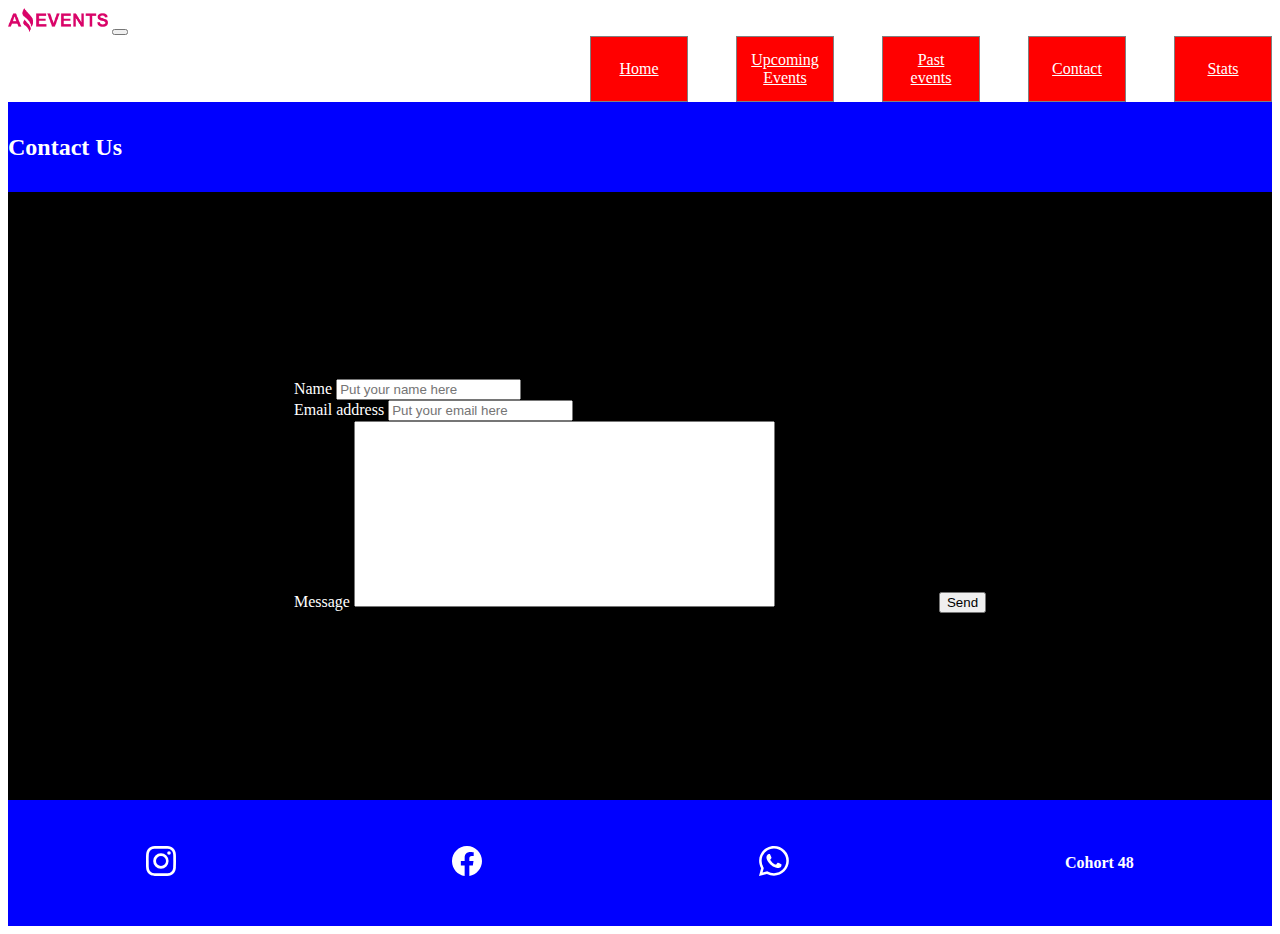
<file: assets/pages/contact.html>
<!DOCTYPE html>
<html lang="en">
<head>
    <meta charset="UTF-8">
    <meta http-equiv="X-UA-Compatible" content="IE=edge">
    <meta name="viewport" content="width=device-width, initial-scale=1.0">
    <title>Amazing</title>
    <link rel="shortcut icon" href="../images/Logo Amazing Events.png" type="image/x-icon">
    <link href="https://cdn.jsdelivr.net/npm/bootstrap@5.3.0-alpha3/dist/css/bootstrap.min.css" rel="stylesheet" integrity="sha384-KK94CHFLLe+nY2dmCWGMq91rCGa5gtU4mk92HdvYe+M/SXH301p5ILy+dN9+nJOZ" crossorigin="anonymous">
    <link rel="stylesheet" href="../styles/style.css">
</head>
<body>
    <header>
        <nav class="navbar navbar-expand-lg bg-body-tertiary">
            <div class="container-fluid">
                <a class="navbar-brand" href="#"><img src="../images/Logo Amazing Events.png" alt="logo"
                        width="100px"></a>
                <button class="navbar-toggler" type="button" data-bs-toggle="collapse"
                    data-bs-target="#navbarNavAltMarkup" aria-controls="navbarNavAltMarkup" aria-expanded="false"
                    aria-label="Toggle navigation">
                    <span class="navbar-toggler-icon"></span>
                </button>
                <div class="collapse navbar-collapse" id="navbarNavAltMarkup">
                    <div class="navbar-nav">
                        <a class="nav-link active" aria-current="page" href="../../index.html">Home</a>
                        <a id="Upcoming" class="nav-link" href="./upComing.html">Upcoming <br>
                            Events</a>
                        <a id="past" class="nav-link" href="./pastEvents.html">Past <br> events</a>
                        <a class="nav-link" href="./contact.html">Contact</a>
                        <a class="nav-link" href="./stats.html">Stats</a>
                    </div>
                </div>
            </div>
        </nav>
    </header>
    <main>
        <div id="carouselExample" class="carousel slide">
            <div class="carousel-inner">
                <div class="carousel-item active">
                    <h2>Contact Us</h2>
                </div>
            </div>
        </div>
    <div class="box-contact">
        <form class="contact-form" action="./show_data.html" method="get">
            <div class="mb-3">
                <label for="name" class="form-label">Name</label>
                <input type="text" class="form-control" id="name" name="Name" placeholder="Put your name here">
            </div>
            <div class="mb-3">
                <label for="email" class="form-label">Email address</label>
                <input type="email" class="form-control" id="email" name="Email" placeholder="Put your email here">
            </div>
            <div class="mb-3">
                <label for="exampleFormControlTextarea1" class="form-label">Message</label>
                <textarea class="form-control" id="exampleFormControlTextarea1" name="Message" rows="12" cols="50"></textarea>
                <input class="send-btn" type="submit" value="Send">
            </div>
        </form>
    </div>  
    </main>
    <footer>
        <a href="https://www.instagram.com/"><svg xmlns="http://www.w3.org/2000/svg" width="30" height="30" fill="white" class="bi bi-instagram" viewBox="0 0 16 16">
          <path d="M8 0C5.829 0 5.556.01 4.703.048 3.85.088 3.269.222 2.76.42a3.917 3.917 0 0 0-1.417.923A3.927 3.927 0 0 0 .42 2.76C.222 3.268.087 3.85.048 4.7.01 5.555 0 5.827 0 8.001c0 2.172.01 2.444.048 3.297.04.852.174 1.433.372 1.942.205.526.478.972.923 1.417.444.445.89.719 1.416.923.51.198 1.09.333 1.942.372C5.555 15.99 5.827 16 8 16s2.444-.01 3.298-.048c.851-.04 1.434-.174 1.943-.372a3.916 3.916 0 0 0 1.416-.923c.445-.445.718-.891.923-1.417.197-.509.332-1.09.372-1.942C15.99 10.445 16 10.173 16 8s-.01-2.445-.048-3.299c-.04-.851-.175-1.433-.372-1.941a3.926 3.926 0 0 0-.923-1.417A3.911 3.911 0 0 0 13.24.42c-.51-.198-1.092-.333-1.943-.372C10.443.01 10.172 0 7.998 0h.003zm-.717 1.442h.718c2.136 0 2.389.007 3.232.046.78.035 1.204.166 1.486.275.373.145.64.319.92.599.28.28.453.546.598.92.11.281.24.705.275 1.485.039.843.047 1.096.047 3.231s-.008 2.389-.047 3.232c-.035.78-.166 1.203-.275 1.485a2.47 2.47 0 0 1-.599.919c-.28.28-.546.453-.92.598-.28.11-.704.24-1.485.276-.843.038-1.096.047-3.232.047s-2.39-.009-3.233-.047c-.78-.036-1.203-.166-1.485-.276a2.478 2.478 0 0 1-.92-.598 2.48 2.48 0 0 1-.6-.92c-.109-.281-.24-.705-.275-1.485-.038-.843-.046-1.096-.046-3.233 0-2.136.008-2.388.046-3.231.036-.78.166-1.204.276-1.486.145-.373.319-.64.599-.92.28-.28.546-.453.92-.598.282-.11.705-.24 1.485-.276.738-.034 1.024-.044 2.515-.045v.002zm4.988 1.328a.96.96 0 1 0 0 1.92.96.96 0 0 0 0-1.92zm-4.27 1.122a4.109 4.109 0 1 0 0 8.217 4.109 4.109 0 0 0 0-8.217zm0 1.441a2.667 2.667 0 1 1 0 5.334 2.667 2.667 0 0 1 0-5.334z"/>
        </svg></a>
        <a href="https://www.facebook.com/"><svg xmlns="http://www.w3.org/2000/svg" width="30" height="30" fill="white" class="bi bi-facebook" viewBox="0 0 16 16">
          <path d="M16 8.049c0-4.446-3.582-8.05-8-8.05C3.58 0-.002 3.603-.002 8.05c0 4.017 2.926 7.347 6.75 7.951v-5.625h-2.03V8.05H6.75V6.275c0-2.017 1.195-3.131 3.022-3.131.876 0 1.791.157 1.791.157v1.98h-1.009c-.993 0-1.303.621-1.303 1.258v1.51h2.218l-.354 2.326H9.25V16c3.824-.604 6.75-3.934 6.75-7.951z"/>
        </svg></a>
        <a href="https://web.whatsapp.com/"><svg xmlns="http://www.w3.org/2000/svg" width="30" height="30" fill="white" class="bi bi-whatsapp" viewBox="0 0 16 16">
          <path d="M13.601 2.326A7.854 7.854 0 0 0 7.994 0C3.627 0 .068 3.558.064 7.926c0 1.399.366 2.76 1.057 3.965L0 16l4.204-1.102a7.933 7.933 0 0 0 3.79.965h.004c4.368 0 7.926-3.558 7.93-7.93A7.898 7.898 0 0 0 13.6 2.326zM7.994 14.521a6.573 6.573 0 0 1-3.356-.92l-.24-.144-2.494.654.666-2.433-.156-.251a6.56 6.56 0 0 1-1.007-3.505c0-3.626 2.957-6.584 6.591-6.584a6.56 6.56 0 0 1 4.66 1.931 6.557 6.557 0 0 1 1.928 4.66c-.004 3.639-2.961 6.592-6.592 6.592zm3.615-4.934c-.197-.099-1.17-.578-1.353-.646-.182-.065-.315-.099-.445.099-.133.197-.513.646-.627.775-.114.133-.232.148-.43.05-.197-.1-.836-.308-1.592-.985-.59-.525-.985-1.175-1.103-1.372-.114-.198-.011-.304.088-.403.087-.088.197-.232.296-.346.1-.114.133-.198.198-.33.065-.134.034-.248-.015-.347-.05-.099-.445-1.076-.612-1.47-.16-.389-.323-.335-.445-.34-.114-.007-.247-.007-.38-.007a.729.729 0 0 0-.529.247c-.182.198-.691.677-.691 1.654 0 .977.71 1.916.81 2.049.098.133 1.394 2.132 3.383 2.992.47.205.84.326 1.129.418.475.152.904.129 1.246.08.38-.058 1.171-.48 1.338-.943.164-.464.164-.86.114-.943-.049-.084-.182-.133-.38-.232z"/>
        </svg></a>
        <h4>Cohort 48</h4>
    </footer>
<script src="https://cdn.jsdelivr.net/npm/bootstrap@5.3.0-alpha3/dist/js/bootstrap.bundle.min.js"
        integrity="sha384-ENjdO4Dr2bkBIFxQpeoTz1HIcje39Wm4jDKdf19U8gI4ddQ3GYNS7NTKfAdVQSZe"
        crossorigin="anonymous"></script>
</body>
</html>
</file>
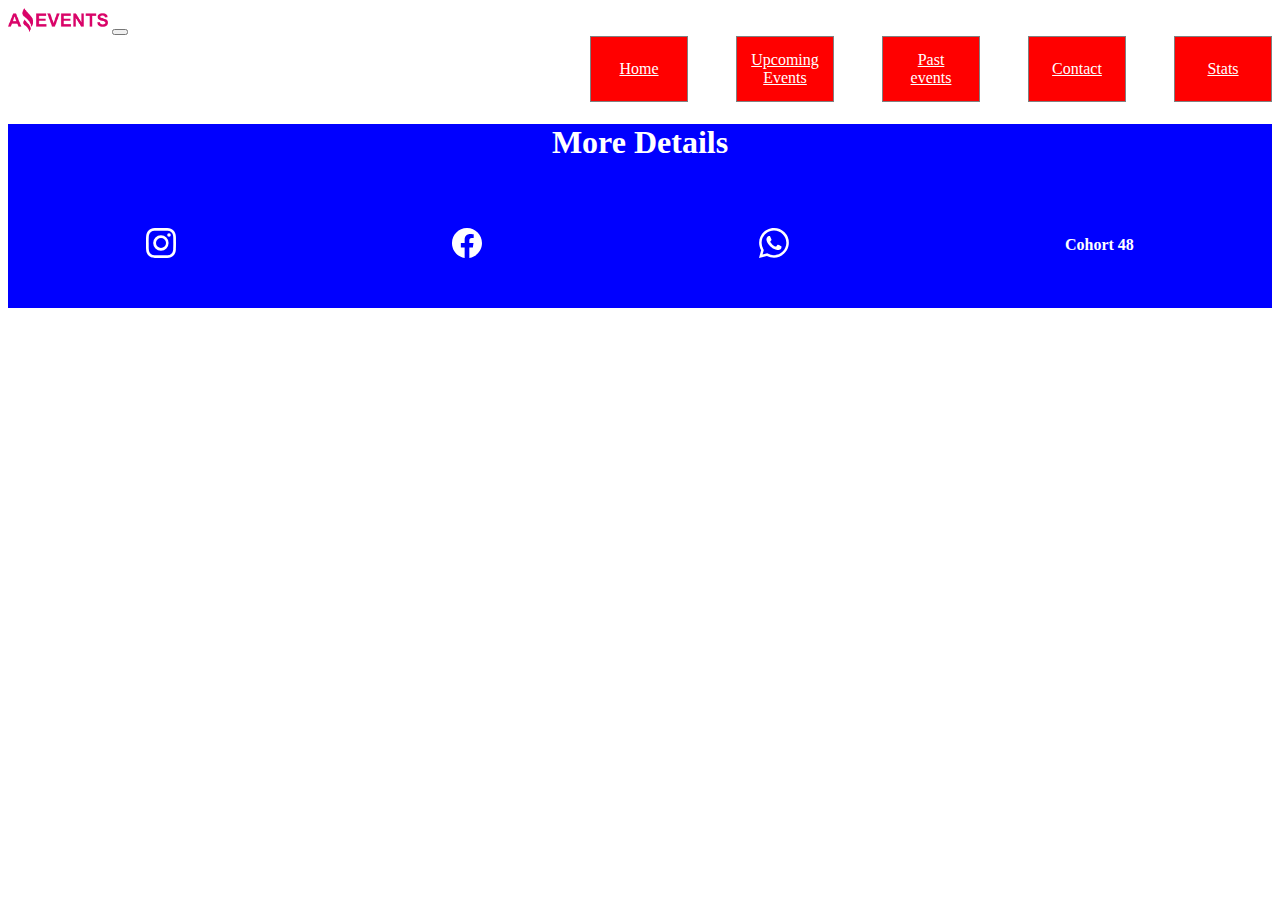
<file: assets/pages/details.html>
<!DOCTYPE html>
<html lang="en">
<head>
    <meta charset="UTF-8">
    <meta http-equiv="X-UA-Compatible" content="IE=edge">
    <meta name="viewport" content="width=device-width, initial-scale=1.0">
    <title>Amazing</title>
    <link rel="shortcut icon" href="../images/Logo Amazing Events.png" type="image/x-icon">
    <link href="https://cdn.jsdelivr.net/npm/bootstrap@5.3.0-alpha3/dist/css/bootstrap.min.css" rel="stylesheet" integrity="sha384-KK94CHFLLe+nY2dmCWGMq91rCGa5gtU4mk92HdvYe+M/SXH301p5ILy+dN9+nJOZ" crossorigin="anonymous">
    <link rel="stylesheet" href="../styles/style.css">
</head>
<body>
    <header>
        <nav class="navbar navbar-expand-lg bg-body-tertiary">
            <div class="container-fluid">
                <a class="navbar-brand" href="#"><img src="../images/Logo Amazing Events.png" alt="logo"
                        width="100px"></a>
                <button class="navbar-toggler" type="button" data-bs-toggle="collapse"
                    data-bs-target="#navbarNavAltMarkup" aria-controls="navbarNavAltMarkup" aria-expanded="false"
                    aria-label="Toggle navigation">
                    <span class="navbar-toggler-icon"></span>
                </button>
                <div class="collapse navbar-collapse" id="navbarNavAltMarkup">
                    <div class="navbar-nav">
                        <a class="nav-link active" aria-current="page" href="../../index.html">Home</a>
                        <a id="Upcoming" class="nav-link" href="./upComing.html">Upcoming <br>
                            Events</a>
                        <a id="past" class="nav-link" href="./pastEvents.html">Past <br> events</a>
                        <a class="nav-link" href="./contact.html">Contact</a>
                        <a class="nav-link" href="./stats.html">Stats</a>
                    </div>
                </div>
            </div>
        </nav>
    </header>
    <main>
        <h1>More Details</h1>
       <div id="details-div">

       </div>
    </main>
    <footer>
        <a href="https://www.instagram.com/"><svg xmlns="http://www.w3.org/2000/svg" width="30" height="30" fill="white" class="bi bi-instagram" viewBox="0 0 16 16">
          <path d="M8 0C5.829 0 5.556.01 4.703.048 3.85.088 3.269.222 2.76.42a3.917 3.917 0 0 0-1.417.923A3.927 3.927 0 0 0 .42 2.76C.222 3.268.087 3.85.048 4.7.01 5.555 0 5.827 0 8.001c0 2.172.01 2.444.048 3.297.04.852.174 1.433.372 1.942.205.526.478.972.923 1.417.444.445.89.719 1.416.923.51.198 1.09.333 1.942.372C5.555 15.99 5.827 16 8 16s2.444-.01 3.298-.048c.851-.04 1.434-.174 1.943-.372a3.916 3.916 0 0 0 1.416-.923c.445-.445.718-.891.923-1.417.197-.509.332-1.09.372-1.942C15.99 10.445 16 10.173 16 8s-.01-2.445-.048-3.299c-.04-.851-.175-1.433-.372-1.941a3.926 3.926 0 0 0-.923-1.417A3.911 3.911 0 0 0 13.24.42c-.51-.198-1.092-.333-1.943-.372C10.443.01 10.172 0 7.998 0h.003zm-.717 1.442h.718c2.136 0 2.389.007 3.232.046.78.035 1.204.166 1.486.275.373.145.64.319.92.599.28.28.453.546.598.92.11.281.24.705.275 1.485.039.843.047 1.096.047 3.231s-.008 2.389-.047 3.232c-.035.78-.166 1.203-.275 1.485a2.47 2.47 0 0 1-.599.919c-.28.28-.546.453-.92.598-.28.11-.704.24-1.485.276-.843.038-1.096.047-3.232.047s-2.39-.009-3.233-.047c-.78-.036-1.203-.166-1.485-.276a2.478 2.478 0 0 1-.92-.598 2.48 2.48 0 0 1-.6-.92c-.109-.281-.24-.705-.275-1.485-.038-.843-.046-1.096-.046-3.233 0-2.136.008-2.388.046-3.231.036-.78.166-1.204.276-1.486.145-.373.319-.64.599-.92.28-.28.546-.453.92-.598.282-.11.705-.24 1.485-.276.738-.034 1.024-.044 2.515-.045v.002zm4.988 1.328a.96.96 0 1 0 0 1.92.96.96 0 0 0 0-1.92zm-4.27 1.122a4.109 4.109 0 1 0 0 8.217 4.109 4.109 0 0 0 0-8.217zm0 1.441a2.667 2.667 0 1 1 0 5.334 2.667 2.667 0 0 1 0-5.334z"/>
        </svg></a>
        <a href="https://www.facebook.com/"><svg xmlns="http://www.w3.org/2000/svg" width="30" height="30" fill="white" class="bi bi-facebook" viewBox="0 0 16 16">
          <path d="M16 8.049c0-4.446-3.582-8.05-8-8.05C3.58 0-.002 3.603-.002 8.05c0 4.017 2.926 7.347 6.75 7.951v-5.625h-2.03V8.05H6.75V6.275c0-2.017 1.195-3.131 3.022-3.131.876 0 1.791.157 1.791.157v1.98h-1.009c-.993 0-1.303.621-1.303 1.258v1.51h2.218l-.354 2.326H9.25V16c3.824-.604 6.75-3.934 6.75-7.951z"/>
        </svg></a>
        <a href="https://web.whatsapp.com/"><svg xmlns="http://www.w3.org/2000/svg" width="30" height="30" fill="white" class="bi bi-whatsapp" viewBox="0 0 16 16">
          <path d="M13.601 2.326A7.854 7.854 0 0 0 7.994 0C3.627 0 .068 3.558.064 7.926c0 1.399.366 2.76 1.057 3.965L0 16l4.204-1.102a7.933 7.933 0 0 0 3.79.965h.004c4.368 0 7.926-3.558 7.93-7.93A7.898 7.898 0 0 0 13.6 2.326zM7.994 14.521a6.573 6.573 0 0 1-3.356-.92l-.24-.144-2.494.654.666-2.433-.156-.251a6.56 6.56 0 0 1-1.007-3.505c0-3.626 2.957-6.584 6.591-6.584a6.56 6.56 0 0 1 4.66 1.931 6.557 6.557 0 0 1 1.928 4.66c-.004 3.639-2.961 6.592-6.592 6.592zm3.615-4.934c-.197-.099-1.17-.578-1.353-.646-.182-.065-.315-.099-.445.099-.133.197-.513.646-.627.775-.114.133-.232.148-.43.05-.197-.1-.836-.308-1.592-.985-.59-.525-.985-1.175-1.103-1.372-.114-.198-.011-.304.088-.403.087-.088.197-.232.296-.346.1-.114.133-.198.198-.33.065-.134.034-.248-.015-.347-.05-.099-.445-1.076-.612-1.47-.16-.389-.323-.335-.445-.34-.114-.007-.247-.007-.38-.007a.729.729 0 0 0-.529.247c-.182.198-.691.677-.691 1.654 0 .977.71 1.916.81 2.049.098.133 1.394 2.132 3.383 2.992.47.205.84.326 1.129.418.475.152.904.129 1.246.08.38-.058 1.171-.48 1.338-.943.164-.464.164-.86.114-.943-.049-.084-.182-.133-.38-.232z"/>
        </svg></a>
        <h4>Cohort 48</h4>
    </footer>
    <script src="https://cdn.jsdelivr.net/npm/bootstrap@5.3.0-alpha3/dist/js/bootstrap.bundle.min.js"
            integrity="sha384-ENjdO4Dr2bkBIFxQpeoTz1HIcje39Wm4jDKdf19U8gI4ddQ3GYNS7NTKfAdVQSZe"
            crossorigin="anonymous">
    </script>
    <script src="../../data.js"></script>
    <script src="../js/details.js"></script>
</body>
</html>
</file>
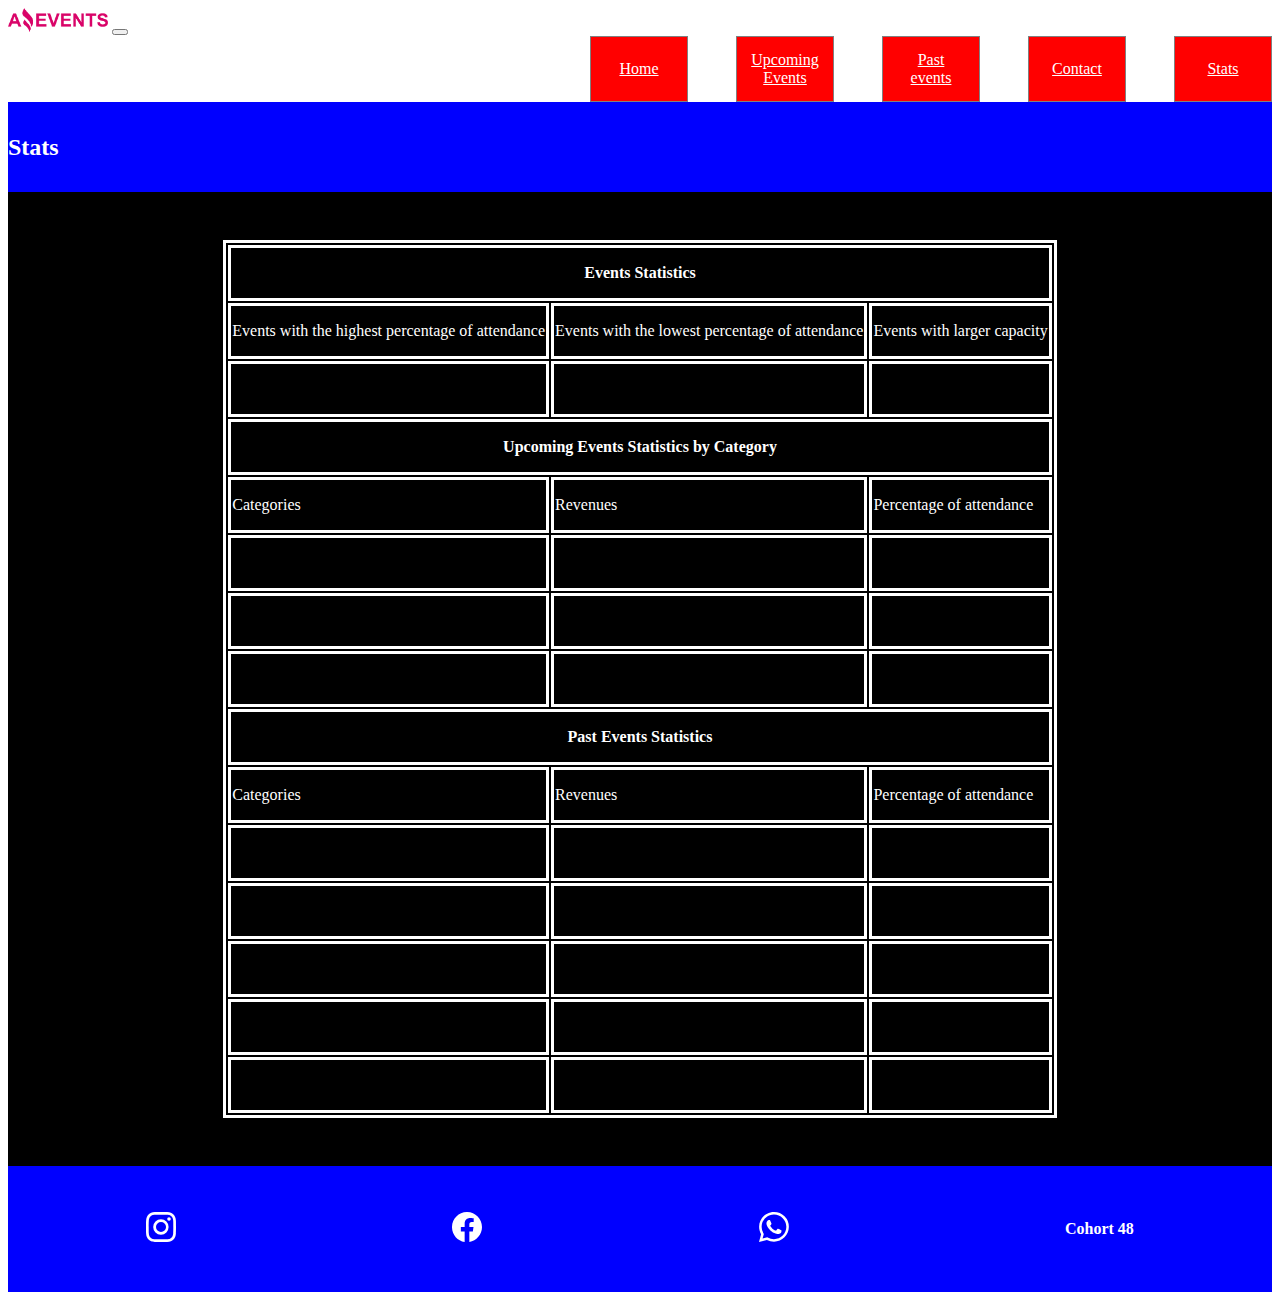
<file: assets/pages/stats.html>
<!DOCTYPE html>
<html lang="en">
<head>
    <meta charset="UTF-8">
    <meta http-equiv="X-UA-Compatible" content="IE=edge">
    <meta name="viewport" content="width=device-width, initial-scale=1.0">
    <title>Amazing</title>
    <link rel="shortcut icon" href="../images/Logo Amazing Events.png" type="image/x-icon">
    <link href="https://cdn.jsdelivr.net/npm/bootstrap@5.3.0-alpha3/dist/css/bootstrap.min.css" rel="stylesheet" integrity="sha384-KK94CHFLLe+nY2dmCWGMq91rCGa5gtU4mk92HdvYe+M/SXH301p5ILy+dN9+nJOZ" crossorigin="anonymous">
    <link rel="stylesheet" href="../styles/style.css">
</head>
<body>
    <header>
        <nav class="navbar navbar-expand-lg bg-body-tertiary">
            <div class="container-fluid">
                <a class="navbar-brand" href="#"><img src="../images/Logo Amazing Events.png" alt="logo"
                        width="100px"></a>
                <button class="navbar-toggler" type="button" data-bs-toggle="collapse"
                    data-bs-target="#navbarNavAltMarkup" aria-controls="navbarNavAltMarkup" aria-expanded="false"
                    aria-label="Toggle navigation">
                    <span class="navbar-toggler-icon"></span>
                </button>
                <div class="collapse navbar-collapse" id="navbarNavAltMarkup">
                    <div class="navbar-nav">
                        <a class="nav-link active" aria-current="page" href="../../index.html">Home</a>
                        <a id="Upcoming" class="nav-link" href="./upComing.html">Upcoming <br>
                            Events</a>
                        <a id="past" class="nav-link" href="./pastEvents.html">Past <br> events</a>
                        <a class="nav-link" href="./contact.html">Contact</a>
                        <a class="nav-link" href="./stats.html">Stats</a>
                    </div>
                </div>
            </div>
        </nav>
    </header>
    <main>
        <div id="carouselExample" class="carousel slide">
            <div class="carousel-inner">
                <div class="carousel-item active">
                    <h2>Stats</h2>
                </div>
            </div>
        </div>
        <div class="stats-section">
            <table>
                <thead>
                    <th colspan="3">Events Statistics</th>
                </thead>
                <tbody>
                    <tr>
                        <td>Events with the highest percentage of attendance</td>
                        <td>Events with the lowest percentage of attendance</td>
                        <td>Events with larger capacity</td>
                    </tr>
                    <tr>
                        <td></td>
                        <td></td>
                        <td></td>
                    </tr>
                </tbody>
                <thead>
                    <th colspan="3">Upcoming Events Statistics by Category</th>
                </thead>
                <tbody>
                    <tr>
                        <td>Categories</td>
                        <td>Revenues</td>
                        <td>Percentage of attendance</td>
                    </tr>
                    <tr>
                        <td></td>
                        <td></td>
                        <td></td>
                    </tr>
                    <tr>
                        <td></td>
                        <td></td>
                        <td></td>
                    </tr>
                    <tr>
                        <td></td>
                        <td></td>
                        <td></td>
                    </tr>
                </tbody>
                <thead>
                    <th colspan="3">Past Events Statistics</th>
                </thead>
                <tbody>
                    <tr>
                        <td>Categories</td>
                        <td>Revenues</td>
                        <td>Percentage of attendance</td>
                    </tr>
                    <tr>
                        <td></td>
                        <td></td>
                        <td></td>
                    </tr>
                    <tr>
                        <td></td>
                        <td></td>
                        <td></td>
                    </tr>
                    <tr>
                        <td></td>
                        <td></td>
                        <td></td>
                    </tr>
                    <tr>
                        <td></td>
                        <td></td>
                        <td></td>
                    </tr>
                    <tr>
                        <td></td>
                        <td></td>
                        <td></td>
                    </tr>
                </tbody>
            </table>
        </div>
    </main>
    <footer>
        <a href="https://www.instagram.com/"><svg xmlns="http://www.w3.org/2000/svg" width="30" height="30" fill="white" class="bi bi-instagram" viewBox="0 0 16 16">
          <path d="M8 0C5.829 0 5.556.01 4.703.048 3.85.088 3.269.222 2.76.42a3.917 3.917 0 0 0-1.417.923A3.927 3.927 0 0 0 .42 2.76C.222 3.268.087 3.85.048 4.7.01 5.555 0 5.827 0 8.001c0 2.172.01 2.444.048 3.297.04.852.174 1.433.372 1.942.205.526.478.972.923 1.417.444.445.89.719 1.416.923.51.198 1.09.333 1.942.372C5.555 15.99 5.827 16 8 16s2.444-.01 3.298-.048c.851-.04 1.434-.174 1.943-.372a3.916 3.916 0 0 0 1.416-.923c.445-.445.718-.891.923-1.417.197-.509.332-1.09.372-1.942C15.99 10.445 16 10.173 16 8s-.01-2.445-.048-3.299c-.04-.851-.175-1.433-.372-1.941a3.926 3.926 0 0 0-.923-1.417A3.911 3.911 0 0 0 13.24.42c-.51-.198-1.092-.333-1.943-.372C10.443.01 10.172 0 7.998 0h.003zm-.717 1.442h.718c2.136 0 2.389.007 3.232.046.78.035 1.204.166 1.486.275.373.145.64.319.92.599.28.28.453.546.598.92.11.281.24.705.275 1.485.039.843.047 1.096.047 3.231s-.008 2.389-.047 3.232c-.035.78-.166 1.203-.275 1.485a2.47 2.47 0 0 1-.599.919c-.28.28-.546.453-.92.598-.28.11-.704.24-1.485.276-.843.038-1.096.047-3.232.047s-2.39-.009-3.233-.047c-.78-.036-1.203-.166-1.485-.276a2.478 2.478 0 0 1-.92-.598 2.48 2.48 0 0 1-.6-.92c-.109-.281-.24-.705-.275-1.485-.038-.843-.046-1.096-.046-3.233 0-2.136.008-2.388.046-3.231.036-.78.166-1.204.276-1.486.145-.373.319-.64.599-.92.28-.28.546-.453.92-.598.282-.11.705-.24 1.485-.276.738-.034 1.024-.044 2.515-.045v.002zm4.988 1.328a.96.96 0 1 0 0 1.92.96.96 0 0 0 0-1.92zm-4.27 1.122a4.109 4.109 0 1 0 0 8.217 4.109 4.109 0 0 0 0-8.217zm0 1.441a2.667 2.667 0 1 1 0 5.334 2.667 2.667 0 0 1 0-5.334z"/>
        </svg></a>
        <a href="https://www.facebook.com/"><svg xmlns="http://www.w3.org/2000/svg" width="30" height="30" fill="white" class="bi bi-facebook" viewBox="0 0 16 16">
          <path d="M16 8.049c0-4.446-3.582-8.05-8-8.05C3.58 0-.002 3.603-.002 8.05c0 4.017 2.926 7.347 6.75 7.951v-5.625h-2.03V8.05H6.75V6.275c0-2.017 1.195-3.131 3.022-3.131.876 0 1.791.157 1.791.157v1.98h-1.009c-.993 0-1.303.621-1.303 1.258v1.51h2.218l-.354 2.326H9.25V16c3.824-.604 6.75-3.934 6.75-7.951z"/>
        </svg></a>
        <a href="https://web.whatsapp.com/"><svg xmlns="http://www.w3.org/2000/svg" width="30" height="30" fill="white" class="bi bi-whatsapp" viewBox="0 0 16 16">
          <path d="M13.601 2.326A7.854 7.854 0 0 0 7.994 0C3.627 0 .068 3.558.064 7.926c0 1.399.366 2.76 1.057 3.965L0 16l4.204-1.102a7.933 7.933 0 0 0 3.79.965h.004c4.368 0 7.926-3.558 7.93-7.93A7.898 7.898 0 0 0 13.6 2.326zM7.994 14.521a6.573 6.573 0 0 1-3.356-.92l-.24-.144-2.494.654.666-2.433-.156-.251a6.56 6.56 0 0 1-1.007-3.505c0-3.626 2.957-6.584 6.591-6.584a6.56 6.56 0 0 1 4.66 1.931 6.557 6.557 0 0 1 1.928 4.66c-.004 3.639-2.961 6.592-6.592 6.592zm3.615-4.934c-.197-.099-1.17-.578-1.353-.646-.182-.065-.315-.099-.445.099-.133.197-.513.646-.627.775-.114.133-.232.148-.43.05-.197-.1-.836-.308-1.592-.985-.59-.525-.985-1.175-1.103-1.372-.114-.198-.011-.304.088-.403.087-.088.197-.232.296-.346.1-.114.133-.198.198-.33.065-.134.034-.248-.015-.347-.05-.099-.445-1.076-.612-1.47-.16-.389-.323-.335-.445-.34-.114-.007-.247-.007-.38-.007a.729.729 0 0 0-.529.247c-.182.198-.691.677-.691 1.654 0 .977.71 1.916.81 2.049.098.133 1.394 2.132 3.383 2.992.47.205.84.326 1.129.418.475.152.904.129 1.246.08.38-.058 1.171-.48 1.338-.943.164-.464.164-.86.114-.943-.049-.084-.182-.133-.38-.232z"/>
        </svg></a>
        <h4>Cohort 48</h4>
    </footer>
<script src="https://cdn.jsdelivr.net/npm/bootstrap@5.3.0-alpha3/dist/js/bootstrap.bundle.min.js"
        integrity="sha384-ENjdO4Dr2bkBIFxQpeoTz1HIcje39Wm4jDKdf19U8gI4ddQ3GYNS7NTKfAdVQSZe"
        crossorigin="anonymous"></script>
</body>
</html>
</file>
<file: assets/styles/style.css>
header{
    height: auto;
}
nav {
    height: auto;
}

.navbar-nav {
    width: 100%;
    display: flex !important;
    justify-content: flex-end;
    gap: 3rem;
    align-items: center;
}

#Upcoming {
    border: 1px solid gray;
    text-align: center;
}
#past {
    text-align: center;
    border: 1px solid gray;
}
.nav-link {
    display: flex;
    align-items: center;
    justify-content: center;
    border: 1px solid gray;
    background-color: red;
    color: white !important;
    height: 4rem;
    width: 6rem;
}
main {
    background-color: blue;
    height: auto;
    color: white;
}

.carousel {
    height: 10vh !important;
    display: flex !important;
    align-items: center !important;
}

h1, h2 {
    text-align: center;
}
.d-flex {
    display: flex;
    justify-content: center;
    align-items: center;
    width: 98%;
    margin: 1rem 0;
}
#search {
    display: flex;
    flex-wrap: wrap;
    flex-direction: row;
    justify-content: space-evenly ;
    align-items: center;
    height: auto;
    background-color: white;
    color: black;
}

#search div {
    display: flex;
    flex-wrap: wrap;
    justify-content: center;
    margin: 1rem 0;
}

#box-cards {
    background-color: black;
    display: flex;
    flex-wrap: wrap;
    align-items: center;
    justify-content: space-evenly;
    min-height: 60vh;
}

.card {
    margin: 5.7rem 2rem 5rem 2rem;
    height: 23rem;
}

.img-box {
    height: 8rem;
    object-fit: cover;
}

.card p{
    min-height: 6rem;
}

.price-div {
    display: flex;
    flex-wrap: wrap;
    justify-content: space-between;
}

.box-contact {
    background-color: black;
    display: flex;
    flex-direction: column;
    flex-wrap: wrap;
    align-items: center;
    justify-content: center;
    height: 67.5vh;
}

.contact-form {
    width: auto;
}

textarea {
    resize: none;
}

.send-btn {
    margin-left: 10rem;
    margin-top: 1rem;
}

#details-div {
    background-color: black;
    height: auto;
    width: 100%;
    display: flex;
    flex-direction: row;
    flex-wrap: wrap;
    justify-content: space-around;
    align-items: center;
}

#details-div .card {
    height: 50rem;
    font-size: 1.5rem;
    text-align: center;
    background-color: rgb(0, 255, 242) !important;
}

#details-div .card h6, h5 {
    font-size: 1.2rem;
}

#details-div .card .card-body {
    margin-top: 2rem;
}

#details-div .card .card-body .card-title {
    font-size: 1.8rem;
    text-align: center;
    margin-bottom: 2.3rem;
}

.info-details {
    text-align: center;
    display: flex;
    flex-wrap: wrap;
    flex-direction: column;
}

.stats-section {
    height: 100%;
    display: flex;
    justify-content: center;
    align-items: center;
    background-color: black;
}

table, th, td {
    border: 3px solid white;
    height: 3rem;
    margin: 3rem 0;
}

footer {
    background-color: blue;
    color: white;
    height: 14vh;
    display: flex;
    justify-content: space-around;
    align-items: center;
    
}
</file>
